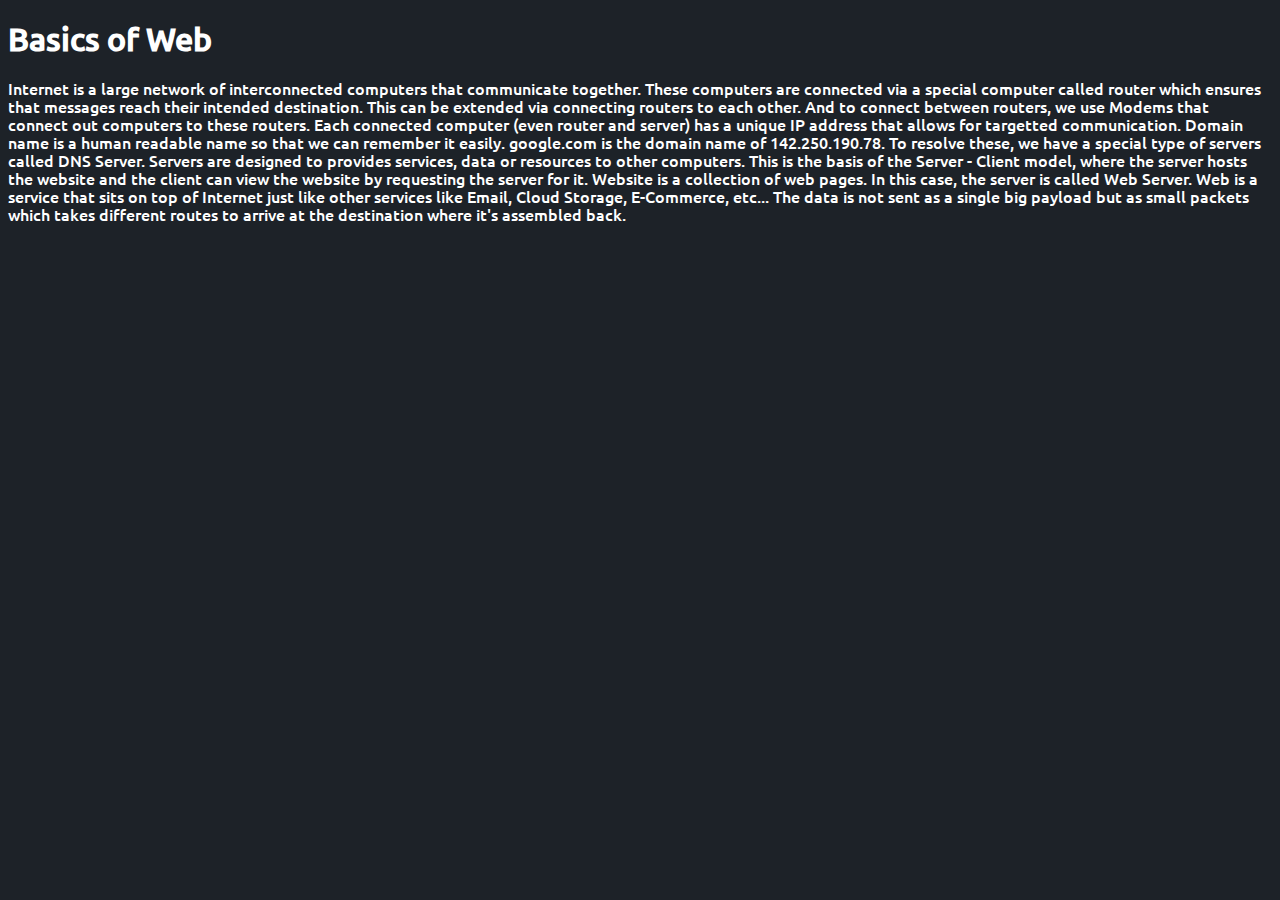
<file: web/index.html>
<!doctype html>
<html lang="en-US">
<head>
    <meta charset="utf-8" />
    <link rel="stylesheet" href="../styles.css" />
    <link rel="icon" href="../images/kodexi_favicon.ico" type="image/x-icon"/>
</head>
<body>
    <h1>Basics of Web</h1>
    <p>
        Internet is a large network of interconnected computers that communicate
        together. These computers are connected via a special computer called router
        which ensures that messages reach their intended destination. This can be
        extended via connecting routers to each other. And to connect between routers,
        we use Modems that connect out computers to these routers.
        Each connected computer (even router and server) has a unique IP address 
        that allows for targetted communication.
        Domain name is a human readable name so that we can remember it easily.
        google.com is the domain name of 142.250.190.78. To resolve these, we have  
        a special type of servers called DNS Server. Servers are designed 
        to provides services, data or resources to other computers.
        This is the basis of the Server - Client model, where the server hosts the website 
        and the client can view the website by requesting the server for it. Website is a 
        collection of web pages. In this case, the server is called Web Server. Web is a 
        service that sits on top of Internet just like other services like Email, Cloud 
        Storage, E-Commerce, etc...
        The data is not sent as a single big payload but as small packets which takes
        different routes to arrive at the destination where it's assembled back.
    </p>
</body>
</html>
</file>
<file: styles.css>
@font-face {
    font-family:Ubuntu;
    font-display:swap;
    font-size:200px;
    font-weight:500;
    font-style:normal;
    src:url(ubuntu-medium.woff2) format('woff2');
}
html {
    font-family:Ubuntu;
    background-color:#1D2228;
    color:white;
}
</file>
